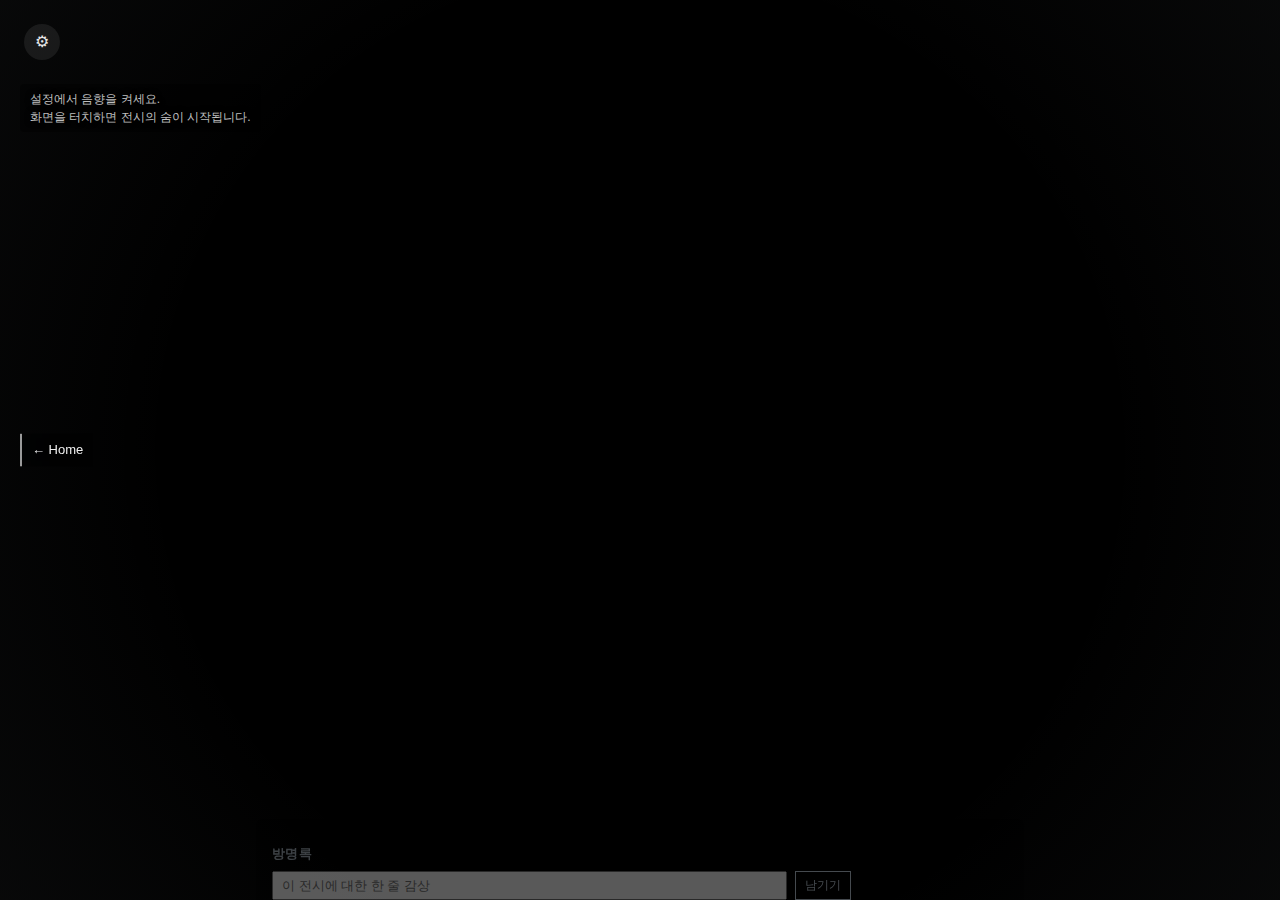
<file: exhibition.html>
<!DOCTYPE html>
<html lang="ko">
<head>
  <meta charset="UTF-8">
  <title>Gallery Window – Exhibition</title>
  <meta name="viewport" content="width=device-width, initial-scale=1.0">

  <!-- Exhibition 전용 CSS -->
  <link rel="stylesheet" href="assets/css/style.css">
  <link rel="stylesheet" href="assets/css/exhibition.css">
</head>

<body>

<div class="viewer">
  <img id="exhibition-image" src="" alt="">
</div>

  <!-- 컨트롤 패널 -->
  <div class="control-panel">
    <div class="control-toggle">⚙</div>
    <div class="control-box" style="display:none;">
      <label>
        Viewing Mode<br>
        <input type="radio" name="mode" value="auto" checked> Auto
        <input type="radio" name="mode" value="manual"> Manual
      </label>

      <label>
        Slide Speed
        <input type="range" id="speed" min="3" max="20" value="10">
      </label>

      <label>
        Volume
        <input type="range" id="volume" min="0" max="1" step="0.01" value="0.5">
      </label>

      <button id="mute">Mute</button>
    </div>
  </div>

<p class="audio-hint">
  설정에서 음향을 켜세요.<br>
  화면을 터치하면 전시의 숨이 시작됩니다.
</p>

  <!-- 방명록 (전시화면용, 하나만) -->
  <section class="exhibition-guestbook">
  <h3 class="guestbook-title">방명록</h3>

  <form 
    action="https://script.google.com/macros/s/AKfycbxosBRSAcNGTRHQXIm6EIVQKEnFhFlK4jMGpIDFnccUfwXcLdRZO2vKn3GsmQvMjo8raQ/exec"
    method="GET"
    target="hidden_iframe"
  >
    <input type="hidden" name="exhibition_id">
    <input type="hidden" name="page" value="viewer">

    <input
      type="text"
      name="message"
      placeholder="이 전시에 대한 한 줄 감상"
      maxlength="80"
      required
    >

    <button type="submit">남기기</button>
  </form>

  <iframe name="hidden_iframe" style="display:none;"></iframe>
</section>


  <!-- 캡션 -->
  <div class="caption" id="caption"></div>

<!-- Back to Home (Exhibition Hall) -->
<a href="index.html" class="back-home-exhibition">
  ← Home
</a>

  <!-- JS -->
  <script src="assets/js/exhibition.js"></script>

</body>
</html>
</file>
<file: assets/css/exhibition.css>
/* =====================================================
   Gallery Window – Exhibition Style (FINAL)
===================================================== */

/* ---------- Base ---------- */

* {
  box-sizing: border-box;
}

:root {
  --theme-color: #c6d4e1;
}

body {
  margin: 0;
  background-color: #0f1114;
  color: #e6e7e9;
  font-family: -apple-system, BlinkMacSystemFont, "Segoe UI",
               Roboto, "Noto Sans KR", Helvetica, Arial, sans-serif;
  overflow-y: auto;
}

/* ---------- Viewer ---------- */

/* 이미지 주변 미묘한 테마 빛 */
.viewer::before {
  content: "";
  position: absolute;
  inset: 0;
  background: radial-gradient(
    circle at center,
    transparent 60%,
    var(--theme-color) 140%
  );
  opacity: 0.08;
  pointer-events: none;
}

.viewer {
  position: fixed;
  inset: 0;
  display: flex;
  align-items: center;
  justify-content: center;
  background: #000;
}

.viewer img {
  max-width: 90vw;
  max-height: 90vh;
  width: auto;
  height: auto;
  object-fit: contain;

  opacity: 0;
  filter: brightness(0.75) blur(2px);

  transition:
    opacity 1.2s ease,
    filter 2.0s ease;
}

  transform: scale(1.04);
  transition:
    opacity 1.2s ease,
    filter 2.0s ease,
    transform 6s ease-out;

.viewer img.visible {
  opacity: 1;
  filter: brightness(1) blur(0);
  transform: scale(1);
}


/* ---------- Fade ---------- */

/* 
.fade-in { opacity: 1; }
.fade-out { opacity: 0; }
*/


/* ---------- Control Panel ---------- */

.control-panel {
  position: fixed;
  top: 24px;
  left: 24px;
  z-index: 1000;
}

.control-toggle {
  width: 36px;
  height: 36px;
  border-radius: 50%;
  background: rgba(255, 255, 255, 0.08);
  display: flex;
  align-items: center;
  justify-content: center;
  font-size: 16px;
  cursor: pointer;
}

.control-box {
  margin-top: 12px;
  padding: 18px 20px;
  width: 220px;
  background: rgba(18, 20, 24, 0.95);
  border-radius: 12px;
  font-size: 13px;
  line-height: 1.6;
}

.control-box label {
  display: block;
  margin-bottom: 14px;
  opacity: 0.8;
  cursor: pointer;
}

.control-box input,
.control-box button {
  cursor: pointer;
}

.control-box button {
  margin-top: 10px;
  padding: 6px 10px;
  width: 100%;
  background: none;
  border: 1px solid rgba(255,255,255,0.25);
  border-radius: 6px;
  color: #e6e7e9;
}

.control-box button:hover {
  background: rgba(255,255,255,0.08);
}

/* ---------- Caption ---------- */

.caption {
  position: fixed;
  bottom: 64px; /* 방명록과 겹치지 않도록 */
  left: 50%;
  transform: translateX(-50%);
  font-size: 13px;
  opacity: 0.6;
  letter-spacing: 0.02em;
  text-align: center;
}

/* ---------- Mobile ---------- */

@media (max-width: 768px) {
  .viewer img {
    max-width: 94vw;
    max-height: 86vh;
  }

  .control-panel {
    top: 16px;
    left: 16px;
  }

  .control-box {
    width: 200px;
    font-size: 12px;
  }

  .caption {
    bottom: 56px;
    font-size: 12px;
  }
}

/* =====================================================
   Exhibition Guestbook – FINAL (B안 연출형)
===================================================== */

.exhibition-guestbook {
  position: fixed;
  bottom: -12px;   /* 기존 12px → 위로 올림 */
  left: 50%;
  transform: translateX(-50%);
  width: 60%;
  max-width: 800px;

  background: rgba(0, 0, 0, 0.55);
  padding: 12px 16px;
  border-radius: 8px;

  box-sizing: border-box;
  z-index: 1000;

  opacity: 0.35;
  transition: opacity 0.6s ease;
}

/* 마우스 접근 또는 입력 중일 때 */
.exhibition-guestbook:hover,
.exhibition-guestbook:focus-within {
  opacity: 1;
}

/* 방명록 리스트 기본 상태: 숨김 */
.exhibition-guestbook ul {
  margin: 6px 0 8px 0;
  padding: 0;
  list-style: none;

  opacity: 0;
  max-height: 0;
  overflow: hidden;

  transition: opacity 0.6s ease, max-height 0.6s ease;
}

/* 열림 상태 */
.exhibition-guestbook:hover ul,
.exhibition-guestbook:focus-within ul {
  opacity: 1;
  max-height: 200px;
}

/* 방명록 문장 – 정확히 3줄 */
.exhibition-guestbook ul li {
  display: -webkit-box;
  -webkit-line-clamp: 3;
  -webkit-box-orient: vertical;

  overflow: hidden;
  text-overflow: ellipsis;

  line-height: 22px;
  max-height: 66px; /* 22px × 3 */
}

/* 라벨 */
.guestbook-label {
  font-size: 12px;
  letter-spacing: 0.08em;
  opacity: 0.6;
  white-space: nowrap;
}

/* 입력 영역 */
#guestbook-form {
  display: flex;
  gap: 10px;
}

#guestbook-input {
  flex: 1;
  padding: 8px 12px;
  background: rgba(255,255,255,0.06);
  border: 1px solid rgba(255,255,255,0.18);
  border-radius: 8px;
  color: #e6e7e9;
  font-size: 14px;
}

#guestbook-form button {
  padding: 8px 14px;
  background: none;
  border: 1px solid rgba(255,255,255,0.25);
  border-radius: 8px;
  color: #e6e7e9;
  font-size: 13px;
}

#guestbook-form button:hover {
  background: rgba(255,255,255,0.08);
}

/* =========================
   Back to Home – Exhibition
   ========================= */

.back-home-exhibition {
  position: fixed;
  left: 20px;
  top: 50%;
  transform: translateY(-50%);

  font-size: 13px;
  color: #eee;
  text-decoration: none;

  padding: 6px 10px;
  border-left: 2px solid rgba(255,255,255,0.6);

  background: rgba(0, 0, 0, 0.35);
  backdrop-filter: blur(2px);

  z-index: 9999; /* 슬라이드 위 */
}

.back-home-exhibition:hover {
  color: #fff;
  border-color: #fff;
}

/* =========================
   Mobile 대응 (권장)
   ========================= */
@media (max-width: 768px) {
  .back-home-exhibition {
    display: none;
  }
}

/* =========================
   Audio Hint (Near Settings)
   ========================= */

.audio-hint {
  position: fixed;
  top: 72px;        /* ← 위치 여기서만 조절 */
  left: 20px;

  font-size: 12px;
  line-height: 1.5;
  color: rgba(255,255,255,0.75);

  background: rgba(0,0,0,0.4);
  padding: 6px 10px;
  border-radius: 4px;

  text-shadow: 0 0 6px rgba(0,0,0,0.6);

  pointer-events: none;   /* 클릭 방해 방지 */
  z-index: 900;           /* control-box보다 아래 */
}

/* 모바일에서는 숨김 */
@media (max-width: 768px) {
  .audio-hint {
    display: none;
  }
}

figure.exhibition-poster {
  margin: 0;
}

figure.exhibition-poster {
  width: 100%;
}

figure.exhibition-poster {
  width: 100%;
  margin: 0;
}

figure.exhibition-poster {
  margin: 0;
  margin-inline: 0;
}

figure.exhibition-poster {
  margin: 0;
  margin-inline-start: 0;
  margin-inline-end: 0;
}

/* 상세페이지에서는 스크롤 허용 */
body.exhibition-detail {
  overflow-y: auto !important;
  overflow-x: hidden;
}

/* ================================
   상세페이지 전용 강제 규칙
   (viewer 영향 완전 차단)
================================ */

/* 포스터 이미지 크기 정상화 */
body.exhibition-detail figure.exhibition-poster img {
  max-width: 100% !important;
  height: auto !important;
  width: auto !important;
  object-fit: contain;
  display: block;
}

/* 정보 텍스트 span 줄 단위 강제 */
body.exhibition-detail .exhibition-text span {
  display: block !important;
  line-height: 1.25 !important;
  margin-bottom: 1px !important;
}

/* 입력창을 이미지 밖으로 이동 */
.exhibition-guestbook form {
  position: relative;   /* stacking 안정 */
  z-index: 1;

  display: flex;
  align-items: center;  /* 세로 정렬 안정 */
  gap: 8px;             /* 살짝 줄임 */
}

.exhibition-guestbook input[type="text"] {
  flex: 1;
  max-width: 70%;
  padding: 5px 8px;
  font-size: 13px;
}

.exhibition-guestbook button {
  padding: 5px 9px;
  font-size: 12px;
}

/* 타이틀 항상 앞으로 */
.exhibition-guestbook h3 {
  color: var(--theme-color);
  position: relative;
  z-index: 10;
  font-size: 13px;
  margin-bottom: 6px;
  letter-spacing: 0.03em;
  opacity: 0.85;
}

.exhibition-guestbook ul li {
  opacity: 0;
  transform: translateY(6px);
  animation: guestFadeIn 0.4s ease forwards;
}

@keyframes guestFadeIn {
  to {
    opacity: 1;
    transform: translateY(0);
  }
}

.exhibition-guestbook input[type="text"] {
  transition: border 0.2s ease, box-shadow 0.2s ease;
}

.exhibition-guestbook input[type="text"]:focus {
  outline: none;
  border: 1px solid var(--theme-color);
  box-shadow: 0 0 0 2px var(--theme-color);
}

.exhibition-guestbook button {
  padding: 5px 9px;
  font-size: 12px;

  background: transparent;
  border: 1px solid var(--theme-color);
  color: var(--theme-color);

  transition: all 0.2s ease;
}

.exhibition-guestbook button:hover {
  background: var(--theme-color);
  color: #0f1114;   /* 어두운 배경 기준 */
  box-shadow: 0 0 12px var(--theme-color);
}

.exhibition-guestbook button:active {
  transform: scale(0.96);
}

/* 새 글 강조 */
.highlight-new {
  animation: highlightFade 1s ease forwards;
}

@keyframes highlightFade {
  0% {
    color: var(--theme-color);
    text-shadow: 0 0 8px var(--theme-color);
  }
  100% {
    color: #e6e7e9;
    text-shadow: none;
  }
}

/* 전체 살짝 흔들림 */
.guestbook-shake {
  animation: subtleShake 0.25s ease;
}

@keyframes subtleShake {
  0%   { transform: translateY(0); }
  50%  { transform: translateY(-1px); }
  100% { transform: translateY(0); }
}

@keyframes themeFadeInOut {
  0%   { opacity: 0.18; }
  100% { opacity: 0; }
}

.fade-img {
  opacity: 0;
  transition: opacity 1.6s ease-in-out;
}

.fade-img.visible {
  opacity: 1;
}

/* 🔥 마지막 → 첫 이미지 전용 */
.loop-transition {
  transition: opacity 2.2s ease-in-out;
}

.exhibition-guestbook.flash {
  box-shadow: 0 0 20px rgba(255,255,255,0.2);
  transition: box-shadow 0.4s ease;
}

.viewer.loop-dark {
  background:#000;
  transition: background 0.9s ease;
}

.exhibition-guestbook.flash {
  box-shadow:
    0 0 25px rgba(255,255,255,0.25),
    0 0 60px rgba(255,255,255,0.15);
  transform: translateX(-50%) scale(1.02);
}

/* 처음에는 이미지 보이지 않음 */
.viewer img {
  opacity: 0;
  transition: opacity 1.2s ease;
}
</file>
<file: assets/css/style.css>
/* =====================================================
   Gallery Window – Main Page Style (Final)
===================================================== */

/* ---------- Reset & Base ---------- */

* {
  box-sizing: border-box;
}

body {
  min-height: 100vh;
  margin: 0;
  font-family: -apple-system, BlinkMacSystemFont, "Segoe UI",
               Roboto, "Noto Sans KR", Helvetica, Arial, sans-serif;

  background-color: #15171a;
  background-image: url("../images/bg_main.jpg");
  background-repeat: no-repeat;
  background-position: center top;
  background-size: cover;
  background-attachment: fixed;   /* ← 추가 */

  color: #e6e7e9;
  line-height: 1.6;
}

a {
  color: inherit;
  text-decoration: none;
}

img {
  display: block;
  max-width: 100%;
  height: auto;
}

/* =====================================================
   Header
===================================================== */

.site-header {
  max-width: 1440px;
  margin: 0 auto;
  padding: 56px 96px 40px;
}

.site-header h1 {
  margin: 0;
  font-size: 30px;
  font-weight: 500;
  letter-spacing: 0.02em;
  color: #d8dadd;
}

.site-header h1 .ko {
  margin-right: 18px;
  color: #e3e4e6;
}

.site-header h1 .en {
  font-weight: 400;
  opacity: 0.65;
}

.site-header .subtitle {
  margin-top: 12px;
  font-size: 14px;
  color: #a2a7ad;
}

/* ==============================
   Headline Notice (Top)
============================== */

#headline-notice {
  margin-top: 18px;
  margin-bottom: 28px;

  font-size: 16px;           /* 작가노트보다 1단계 큼 */
  line-height: 1.7;

  color: rgba(230, 231, 233, 0.78); /* 작가노트보다 살짝 어두움 */
  text-align: left;

  max-width: 720px;
  margin-left: auto;
  margin-right: auto;
}


/* =====================================================
   Exhibition List
===================================================== */

.exhibitions {
  max-width: 1440px;
  margin: 100px auto 0;
  padding: 0 96px;
}

.exhibition {
  margin-bottom: 160px;
}

/* 1관 / 2관 */
.hall-label {
  font-size: 18px;
  font-weight: 300;
  letter-spacing: 0.15em;
  opacity: 0.6;
  margin-bottom: 40px;
}

/* ---------- Poster / Note Layout ---------- */
/* 포스터 1.5 / 작가노트 3 / 여백 0.5 */

.exhibition-body {
  display: grid;
  grid-template-columns: 1.5fr 3fr 0.5fr;
  gap: 80px;
  align-items: start;
}

/* 포스터 */
.exhibition-body img {
  cursor: pointer;
}

/* 포스터 메타 */
.meta {
  margin-top: 16px;
}

.meta h3 {
  margin: 0;
  font-size: 16px;
  font-weight: 500;
  color: #e0e1e3;
}

.meta p {
  margin: 6px 0 0;
  font-size: 14px;
  color: #9ea3a9;
}

/* 작가노트 */
.artist-note {
  font-size: 14px;
  line-height: 1.6;
  color: #d5d9de; /* 가독성 강화 */
  white-space: pre-line;
  /* 추가 */
  text-align: justify;
  word-break: keep-all;

  max-width: 470px;   /* 핵심 */
}

@media (max-width: 768px) {
  .artist-note {
    text-align: left;
  }
}

body.home .artist-note p {
  margin-bottom: 0.8em;
}

body.home .artist-note {
  margin-top: 8px;
}

/* =====================================================
   Bottom Area – Notice & Guestbook
===================================================== */

.bottom-area {
  max-width: 1200px;
  margin: 200px auto 160px;
  padding: 0 96px;

  display: grid;
  grid-template-columns: 1fr 1fr;
  gap: 120px;
}

/* 공통 제목 */
.bottom-area h3 {
  margin: 0 0 24px;
  font-size: 16px;
  font-weight: 500;
  color: #d6d8db;
  letter-spacing: 0.05em;
}

/* ---------- Notice ---------- */

.notice ul {
  list-style: none;
  padding: 0;
  margin: 0;
}

.notice li {
  margin-bottom: 14px;
  font-size: 14px;
  color: #b8bcc2;
}

.notice .date {
  margin-right: 12px;
  color: #8f949b;
  font-size: 13px;
}

/* 공지 제목 링크 */
.notice-text {
  color: #222;            /* 처음부터 잘 보이도록 */
  text-decoration: none;
}

.notice-text:visited {
  color: #777;            /* 읽은 공지 */
}

.notice-text:hover {
  color: #000;            /* 살짝 강조 */
  text-decoration: underline;
}


/* 공지 목록 스크롤 처리 */
.notice-list {
  max-height: 160px;      /* 약 3~4개 */
  overflow-y: auto;
}


/* ---------- Guestbook ---------- */

.guestbook ul {
  list-style: none;
  padding: 0;
  margin: 0 0 24px;
}

.guestbook li {
  margin-bottom: 10px;
  font-size: 14px;
  color: #cfd3d8;
}

/* 입력 폼 */
#guestbook-form {
  display: flex;
  gap: 10px;
}

#guestbook-input {
  flex: 1;
  padding: 8px 10px;
  background: rgba(255,255,255,0.05);
  border: 1px solid rgba(255,255,255,0.15);
  border-radius: 6px;
  color: #e6e7e9;
  font-size: 14px;
}

#guestbook-input::placeholder {
  color: #8c9096;
}

#guestbook-form button {
  padding: 8px 14px;
  background: none;
  border: 1px solid rgba(255,255,255,0.25);
  border-radius: 6px;
  color: #e6e7e9;
  font-size: 14px;
  cursor: pointer;
}

#guestbook-form button:hover {
  background: rgba(255,255,255,0.08);
}

/* ---------- Responsive ---------- */

@media (max-width: 900px) {
  .bottom-area {
    grid-template-columns: 1fr;
    gap: 80px;
    padding: 0 32px;
  }
}

.guestbook.poetic {
  margin-top: 140px;
  text-align: center;
}

.guestbook.poetic li {
  font-size: 15px;
  color: #bfc3c8;
  opacity: 0.8;
  letter-spacing: 0.04em;
}


/* =====================================================
   Responsive
===================================================== */

@media (max-width: 1200px) {
  .site-header,
  .exhibitions,
  .bottom-area {
    padding-left: 64px;
    padding-right: 64px;
  }
}

@media (max-width: 900px) {
  .exhibition-body {
    grid-template-columns: 1fr;
    gap: 48px;
  }

  .bottom-area {
    grid-template-columns: 1fr;
    gap: 72px;
  }

  .site-header,
  .exhibitions,
  .bottom-area {
    padding-left: 32px;
    padding-right: 32px;
  }
}

/* ==============================
   Archive
============================== */

body.archive {
  background: #0f1114;
  color: #d4d6da;
}

.archive-list {
  max-width: 900px;
  margin: 120px auto;
  padding: 0 20px;
}

.archive-item {
  display: flex;
  gap: 40px;
  margin-bottom: 120px;
}

.archive-poster img {
  width: 220px;
  opacity: 0.9;
}

.archive-info h2 {
  font-size: 22px;
  margin-bottom: 6px;
}

.archive-info .artist,
.archive-info .period {
  font-size: 13px;
  opacity: 0.6;
}

.archive-note {
  margin-top: 24px;
  font-size: 13px;
  opacity: 0.7;
}

.archive-guestbook {
  margin-top: 40px;
}

.archive-guestbook li {
  font-size: 14px;
  opacity: 0.8;
  margin-bottom: 8px;
}

/* =========================
   Main Page Footer
   ========================= */

.main-footer {
  position: relative;     /* 다른 레이어와 분리 */
  z-index: 2;
  pointer-events: auto;
}

.footer-inner {
  max-width: 1200px;
  margin: 0 auto;
  padding: 12px 16px;

  display: flex;
  justify-content: space-between;
  align-items: center;

  font-size: 12px;
}

.footer-left span {
  margin-right: 12px;
}

/* footer 텍스트 톤 통일 */
.footer-title,
.footer-credit {
  font-weight: 500;
  color: #cfcfcf;        /* 이전보다 밝고, 품위 있는 밝기 */
  letter-spacing: 0.04em;
}

/* 사용하지 않는 항목이면 제거 가능 */
.footer-period {
  color: #aaa;
}

.main-footer {
  margin-top: 40px;
  padding: 16px 0;
  font-size: 12px;
}

.footer-title,
.footer-credit {
  color: #cfcfcf;      /* 눈에 잘 보이되 튀지 않는 밝기 */
  letter-spacing: 0.04em;
}

.main-footer span {
  cursor: default;
}

/* =========================
   Archive Buttons (Home)
   ========================= */

.archive-buttons {
  display: flex;
  justify-content: center;
  gap: 24px;
  margin: 24px 0 20px;
}

.archive-buttons a {
  font-size: 13px;
  color: #e6e6e6;          /* 밝은 회색 */
  text-decoration: none;
  padding: 8px 14px;
  border: 1px solid #aaa;
}

.archive-buttons a:hover {
  color: #ffffff;
  border-color: #ffffff;
}

/* 전시 상세: span 줄바꿈 강제 */
.exhibition-text.info span {
  display: block !important;
  line-height: 1.25;
  margin-bottom: 1px;
}

/* =========================================
   Page-specific overrides
   ========================================= */

/* 대표화면 (index) */
body.home {
  font-size: 14px;
}

/* 대표화면 포스터 크기 */
body.home .poster {
  max-width: 420px; /* 상황에 맞게 400~460px */
}

/* 대표화면 포스터–작가노트 간격 */
body.home .exhibition-body {
  gap: 40px; /* 기존 80px → 절반 */
}

/* 상세페이지 */
body.exhibition-detail {
  /* 상세페이지 기본은 exhibition-detail.css에서 처리 */
}

/* (여기에는 정말 필요한 것만, 대부분은 exhibition-detail.css로) */

/* Archive (예정/지난 전시) 포스터 정렬 보정 */

.poster-item {
  display: flex;
  flex-direction: column;
  align-items: center;
}

.poster-item img {
  display: block;
  margin: 0 auto;
}

.poster-item figcaption {
  margin-top: 8px;
  text-align: center;
  font-size: 13px;
  color: #555;
}

/* =========================
   Detail Page Image & Footer Fix (SAFE OVERRIDE)
   ========================= */

.detail-page img,
.notice-detail img {
  width: 66%;
  max-width: 720px;
  display: block;
  margin: 0 auto 40px;
}

.detail-nav,
.archive-nav {
  margin-top: 80px;
  margin-bottom: 120px;
  text-align: center;
}

/* =========================
   Mobile Optimization (Detail Pages)
   ========================= */

@media (max-width: 768px) {

  /* 상세페이지 이미지 */
  .detail-page img,
  .notice-detail img {
    width: 92%;
    max-width: none;
    margin-bottom: 32px;
  }

  /* 상세페이지 텍스트 영역 */
  .detail-page .detail-text,
  .notice-detail {
    width: 100%;
    padding: 0 18px;
    font-size: 15px;
    line-height: 1.75;
  }

  /* 하단 네비게이션 여백 */
  .detail-nav,
  .archive-nav {
    margin-top: 60px;
    margin-bottom: 100px;
  }
}

/* 하단 공지사항 / 방명록 공통 스타일 */
.notice-section,
.guestbook-section {
  color: #cfd6dd; /* 기본 내용 색 (통일) */
}

/* 섹션 타이틀 */
.notice-section h2,
.guestbook-section h2 {
  color: #eef3f7;     /* 가장 밝게 */
  font-weight: 500;
}

/* 공지사항 제목 */
.notice-section .notice-title {
  color: #dbe2e8;     /* 타이틀보다 살짝 어둡게 */
}

/* 공지사항 날짜 */
.notice-section .notice-date {
  color: #9aa4ad;     /* 정보성 텍스트는 한 톤 낮춤 */
}

/* 방명록 내용 */
.guestbook-section .guestbook-item {
  color: #c6ccd3;     /* 공지사항 내용과 동일 */
}

/* =========================================
   Home bottom-area tone adjustment
   ========================================= */

/* 하단 영역 기본 텍스트 톤 */
body.home .bottom-area {
  color: #cfd6dd;
}

/* 섹션 타이틀 (공지사항 / 최근 방명록) */
body.home .bottom-area h3 {
  color: #eef3f7;
  font-weight: 500;
}

/* 공지사항 날짜 */
body.home .notice .date {
  color: #9aa4ad;
  font-size: 12px;
}

/* 공지사항 제목 */
body.home .notice .notice-text {
  color: #dbe2e8;
  text-decoration: none;
}

/* 방명록 내용 */
body.home .guestbook li {
  color: #cfd6dd;
}

/* =========================
   Common Text Utilities
========================= */

.text-big {
  font-size: 18px;
  font-weight: 600;
}

.text-accent {
  color: var(--theme-color, #c6d4e1);
}

.text-italic {
  font-style: italic;
}

.text-muted {
  opacity: 0.7;
}

/* =========================
   Exhibition Text Style
========================= */

.exhibition-text {
  text-align: justify;
  line-height: 1.9;
  letter-spacing: 0.02em;
  word-break: keep-all;
}

.exhibition-text p {
  margin-bottom: 0.2em;
}

/* =========================
   Hall (Exhibition Wall)
========================= */

.hall-grid {
  display: grid;
  grid-template-columns: repeat(auto-fit, minmax(260px, 1fr));
  gap: 40px;
  max-width: 1100px;
  margin: 60px auto;
  padding: 0 20px;   /* 좌우 안전 여백 */
  background: #111;
}

.hall-card {
  text-align: center;
  transition: transform 0.4s ease;
  overflow: hidden;  /* 이미지 넘침 방지 */
}

.hall-card img {
  height: 70vh;
  max-height: 720px;
  width: auto;
  display: block;
  margin: 0 auto;
  object-fit: contain;
  border-radius: 8px;
  box-shadow: 0 10px 30px rgba(0,0,0,0.25);
}

.hall-card:hover {
  transform: translateY(-8px);
}

/*
body {
  background-color: #000;
  background-image: url("../images/background.jpg");
  background-size: cover;
  background-position: center;
  background-attachment: fixed;
}
*/

/* =========================
   Global Exhibition Space
========================= */
.site-background {
  position: fixed;
  inset: 0;
  background-color: #000;
  background-image: url("../images/bg_main.jpg");
  
  background-size: 100% auto;   /* ✅ 핵심 */
  background-position: top center;
  background-repeat: no-repeat;

  z-index: -2;
}

/* hall만 어둡게 */
.site-background.hall::after {
  content: "";
  position: absolute;
  inset: 0;
  background: rgba(0,0,0,0.65);
}

/* 대표화면은 거의 원본 밝기 */
.site-background.main::after {
  content: "";
  position: absolute;
  inset: 0;
  background: rgba(0,0,0,0.25);
}

body {
  background: transparent;
}

main,
.hall-grid,
.container,
.wrapper {
  background: transparent !important;
}

/* Hall poster override */

.hall-card img {
  max-width: none !important;
  width: auto !important;
  height: 70vh !important;
  max-height: 720px;
display: block;
  margin: 0 auto;
  object-fit: contain;
}

/* ===== Page transition (gallery entrance) ===== */

.page-fade {
  position: fixed;
  inset: 0;
  background: #000;
  opacity: 0;
  pointer-events: none;
  transition: opacity 0.6s ease;
  z-index: 9999;
}

.page-fade.active {
  opacity: 1;
}

/* ===== Hall poster reveal ===== */

.hall-card {
  opacity: 0;
  transform: translateY(30px);
  transition:
    opacity 0.8s ease,
    transform 0.8s ease;
}

.hall-card.show {
  opacity: 1;
  transform: translateY(0);
}

/* ===== Poster overlay caption ===== */

.poster-wrap {
  position: relative;
  display: inline-block;
}

.poster-caption {
  position: absolute;
  inset: 0;
  display: flex;
  align-items: center;
  justify-content: center;

  color: #fff;
  font-size: 20px;
  letter-spacing: 0.05em;

  background: rgba(0,0,0,0.45);
  opacity: 0;

  transition: opacity 0.4s ease;
}

.poster-wrap:hover .poster-caption {
  opacity: 1;
}

/* =====================================
   Background system (Main / Hall split)
===================================== */

/* 공통 */
.site-background {
  top: 0;
  left: 0;
  width: 100%;
  z-index: -2;
  background-size: 100% auto;
  background-position: top center;
  background-repeat: no-repeat;
}

/* 대표화면 (스크롤 함께 이동) */
.site-background.main {
  position: absolute;
  min-height: 100%;
  background-image: url("../images/bg_main.jpg");
}

/* 전시관 (공간 고정) */
.site-background.hall {
  position: fixed;
  inset: 0;
  background-image: url("../images/bg_hall.jpg");
}

/* =====================================
   Main poster sizing (Lobby only)
===================================== */

.main-poster img {
  height: 38vh;
  width: auto;
  margin: 0 auto;
  display: block;
}

/* =========================
   Hall Entry Layout
========================= */

.hall-entry {
  display: grid;
  grid-template-columns: 420px 1fr;
  gap: 70px;

  max-width: 1200px;
  margin: 0 auto;
  padding: 80px 40px 120px;

  min-height: 100vh;          /* ⭐ 핵심 */
  align-content: start;       /* 위에서 시작 */
}


.hall-poster {
  width: 100%;
  height: auto;
  display: block;
  margin-bottom: 40px;
}

.artist-profile {
  color: #ddd;
  line-height: 1.7;
  font-size: 15px;
}

.artist-note {
  color: #eee;
  line-height: 1.9;
  font-size: 17px;
}

/* ===== Hall entry reveal ===== */

.hall-entry {
  opacity: 0;
  transform: translateY(40px);
  transition:
    opacity 1s ease,
    transform 1s ease;
}

.hall-entry.show {
  opacity: 1;
  transform: translateY(0);
}

/* ===== Enter exhibition button ===== */

.enter-exhibition-wrap {
  margin-top: 80px;
  text-align: center;
}

.enter-exhibition {
  color: #fff;
  font-size: 18px;
  letter-spacing: 0.08em;
  text-decoration: none;
  padding: 14px 28px;
  border: 1px solid rgba(255,255,255,0.4);
  transition: all 0.35s ease;
}

.enter-exhibition:hover {
  background: rgba(255,255,255,0.1);
  border-color: #fff;
}

.entry-buttons {
  margin-top: 80px;
  display: flex;
  gap: 30px;
}

.back-main {
  color: #ccc;
  text-decoration: none;
  border-bottom: 1px solid rgba(255,255,255,0.3);
}

/*
.hall-left {
  position: sticky;
  top: 80px;
  align-self: start;
}
*/
</file>
